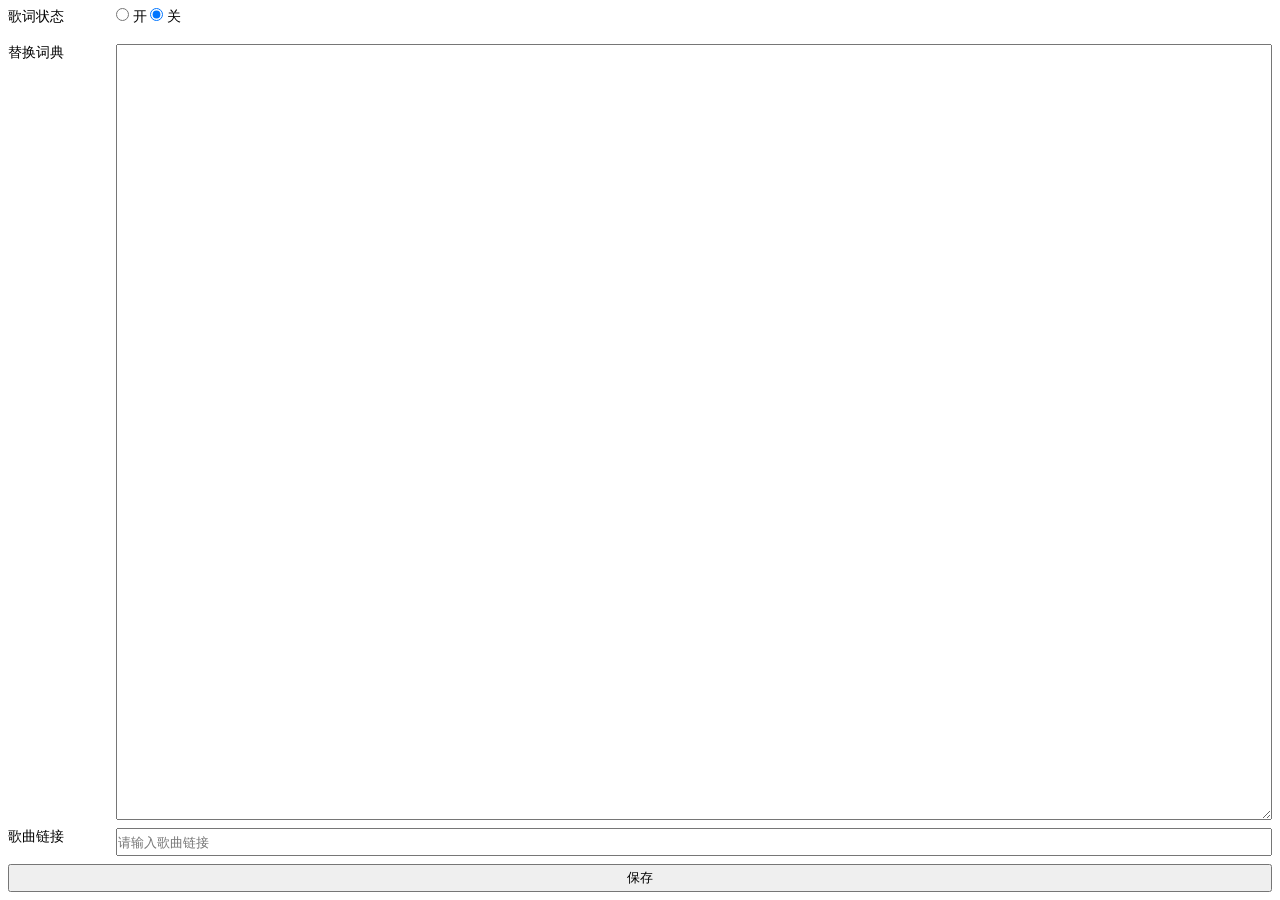
<file: control.html>
<!doctype html>
<html>
  <head>
    <title>面板</title>
    <meta charset="utf-8" />
    <meta name="viewport" content="width=device-width, initial-scale=1" />
    <link rel="stylesheet" href="control.css" />
  </head>
  <body>
    <main id="main">
      <label for="is-lyric">歌词状态</label>
      <div>
        <input type="radio" id="is-lyric-true" name="is-lyric" value="true" checked />
        <label for="is-lyric-true">开</label>
        <input type="radio" id="is-lyric-false" name="is-lyric" value="false" />
        <label for="is-lyric-false">关</label>
      </div>
      <label for="replace-dict">替换词典</label>
      <textarea id="replace-dict" rows="10" cols="50"></textarea>
      <label for="song-url">歌曲链接</label>
      <input type="text" id="song-url" placeholder="请输入歌曲链接" />
      <button id="save-button">保存</button>
    </main>
    <script src="control.js"></script>
  </body>
</html>
</file>
<file: control.css>
* {
  margin: 0;
  padding: 0;
  box-sizing: border-box;
}

html {
  font-size: 14px;
}

main {
  display: grid;
  grid-template-columns: 100px auto;
  grid-template-rows: 2rem auto 2rem 2rem;
  height: 100vh;
  gap: 8px;
  padding: 8px;
}

#save-button {
  grid-column-start: 1;
  grid-column-end: 3;
}
</file>
